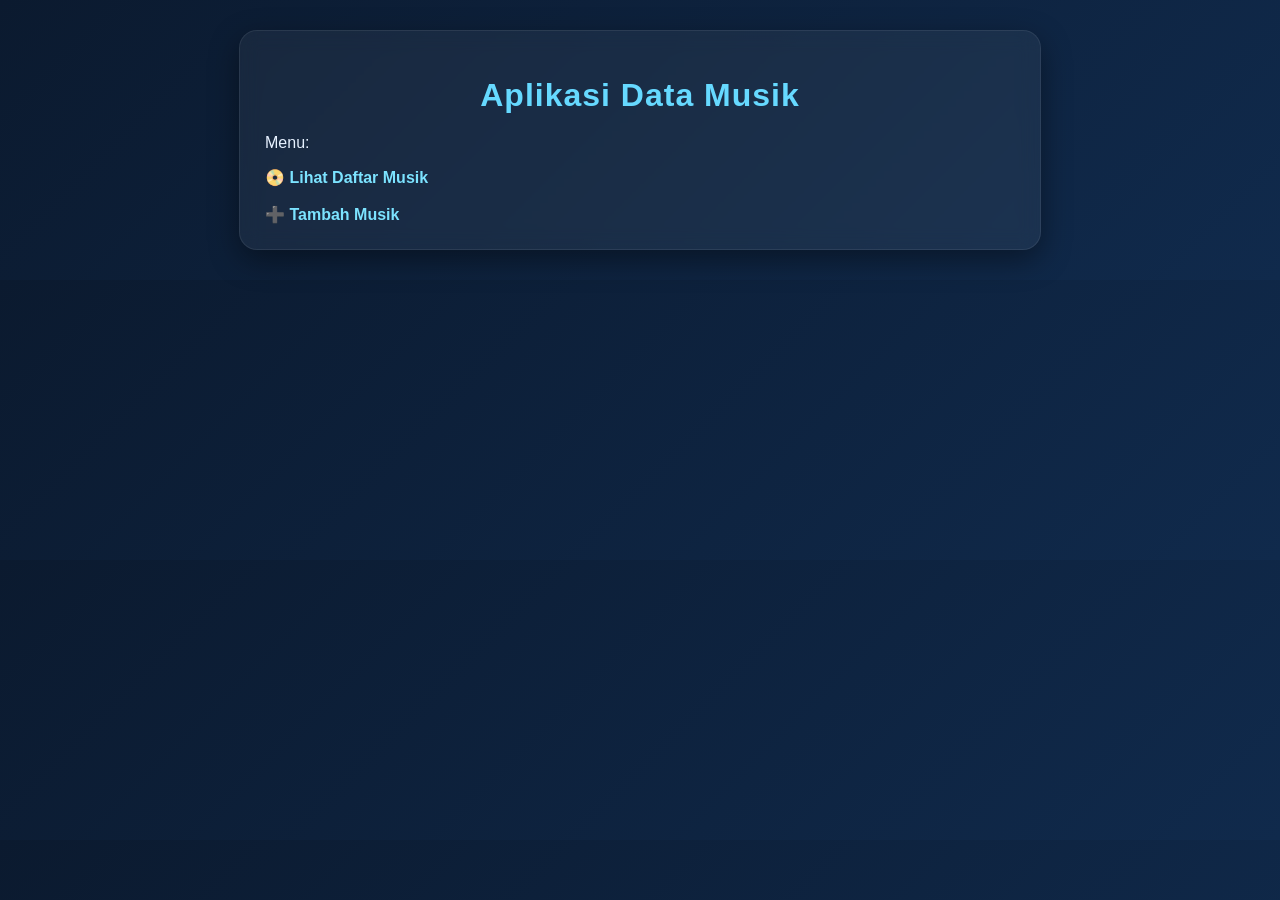
<file: index.html>
<!DOCTYPE html>
<html>
<head>
  <title>Projek Musik</title>
  <link rel="stylesheet" href="style.css">
</head>
<body>

<div class="container">
  <h1>Aplikasi Data Musik</h1>

  <p>Menu:</p>
  <a href="daftar.html">📀 Lihat Daftar Musik</a><br><br>
  <a href="tambah.html">➕ Tambah Musik</a>
</div>
</audio>
</body>
</html>
</file>
<file: style.css>
/* Background utama */
body {
  font-family: 'Poppins', Arial, sans-serif;
  background: linear-gradient(135deg, #0b1a2f, #102a4c);
  margin: 0;
  padding: 30px;
  color: #e6f1ff;
}

/* Card utama */
.container {
  max-width: 750px;
  margin: auto;
  background: rgba(255,255,255,0.05);
  backdrop-filter: blur(10px);
  padding: 25px;
  border-radius: 18px;
  box-shadow: 0 10px 30px rgba(0,0,0,0.4);
  border: 1px solid rgba(255,255,255,0.08);
}

/* Judul */
h1 {
  text-align: center;
  color: #66d9ff;
  margin-bottom: 20px;
  letter-spacing: 1px;
}

/* Link tambah */
a {
  color: #7ce3ff;
  text-decoration: none;
  font-weight: bold;
}

a:hover {
  text-decoration: underline;
}

/* Tabel */
table {
  width: 100%;
  border-collapse: collapse;
  margin-top: 15px;
}

th {
  background: rgba(102,217,255,0.15);
  padding: 12px;
  border-radius: 8px;
}

td {
  padding: 12px;
  border-bottom: 1px solid rgba(255,255,255,0.08);
}

/* Hover baris */
tr:hover {
  background: rgba(255,255,255,0.05);
  transition: 0.2s;
}

/* Tombol */
button {
  border: none;
  padding: 8px 14px;
  border-radius: 10px;
  font-weight: bold;
  cursor: pointer;
  transition: 0.25s;
}

/* Tombol edit */
.btn-edit {
  background: linear-gradient(45deg, #00c6ff, #0072ff);
  color: white;
}

/* Tombol hapus */
.btn-hapus {
  background: linear-gradient(45deg, #ff6b6b, #ff3b3b);
  color: white;
}

button:hover {
  transform: translateY(-2px);
  opacity: 0.9;
}
</file>
